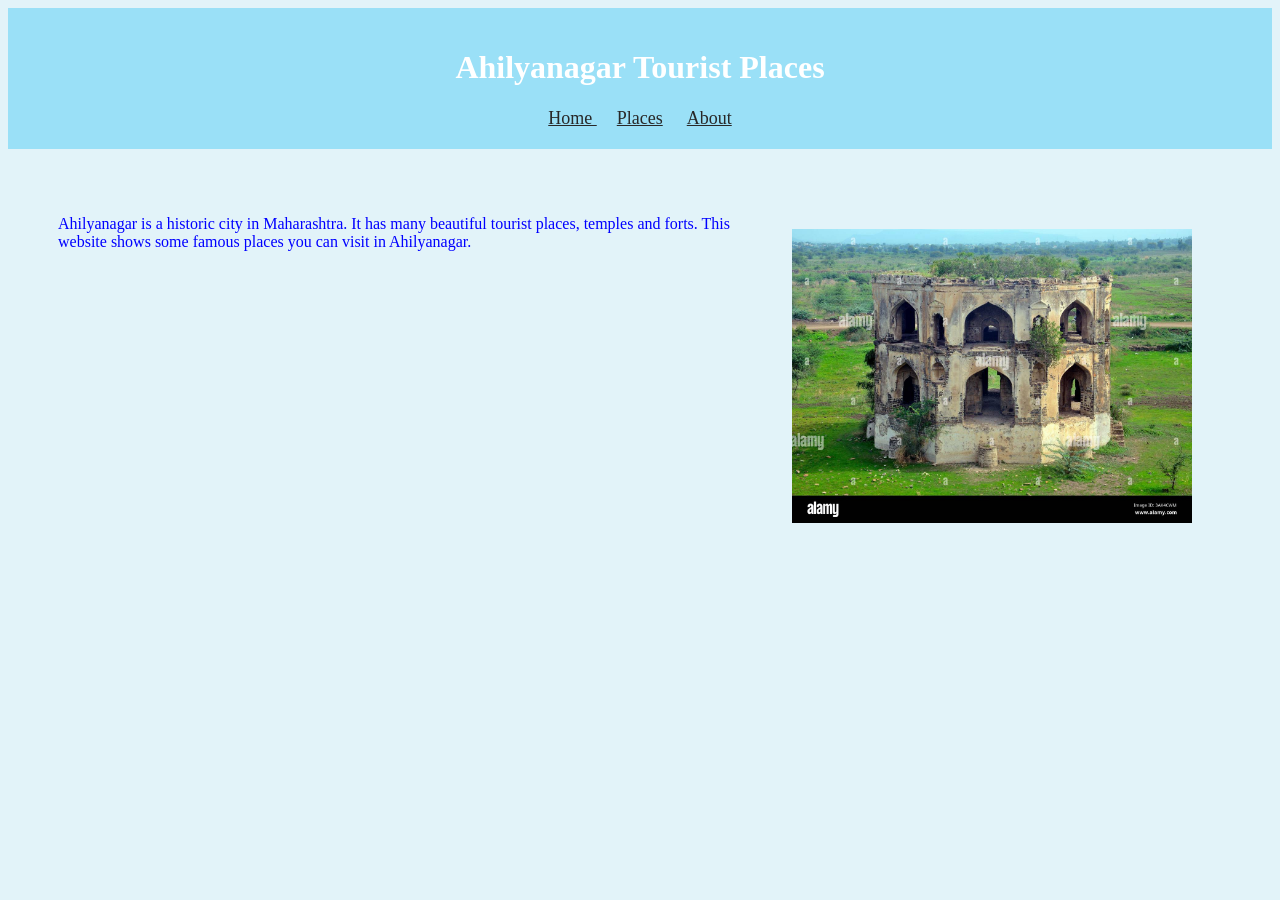
<file: index.html>
<!DOCTYPE html>
<html>
<head>
    <title>Home page </title>
    <link rel="stylesheet" href="./pages/style.css">
    <style>
     /* Mobile Devices */
      @media screen and (min-width: 600px) and (max-width: 768px) {
        .main-heading {
          background-color: aquamarine;
          align-items: center;
        }
      }
      .photo1{
        width: 100px;
      }

      /* Tablet Devices */
      @media screen and (min-width: 769px) and (max-width: 992px) {
        .main {
            flex-direction: column;
            text-align: center;
          background-color: blue;
        }
      }
       .photo1{
        width: 300px;
      }

      /* Desktop Devices */
      @media screen and (min-width: 993px) and (max-width: 1200px) {
        .main-heading{
          background-color: rgb(171, 223, 119);
        }
      }
       .photo1{
        width: 400px;
      }
    </style>
</head>
<body>
    <div class="main-heading">
        <h1> Ahilyanagar Tourist Places </h1>
    <a href="./index.html" class="main"> Home </a>
    <a href="./pages/places.html" class="main"> Places</a>
    <a href="./pages/about.html" class="main"> About </a>
</div>
<div class="home">
<p class="info">
Ahilyanagar is a historic city in Maharashtra. It has many beautiful
tourist places, temples and forts. This website shows some famous
places you can visit in Ahilyanagar.
</p>
<img src="./images/bhisbag-mahal-image.jpg" width="450px" class="photo1"/>
</div>
</body>
</html>
</file>
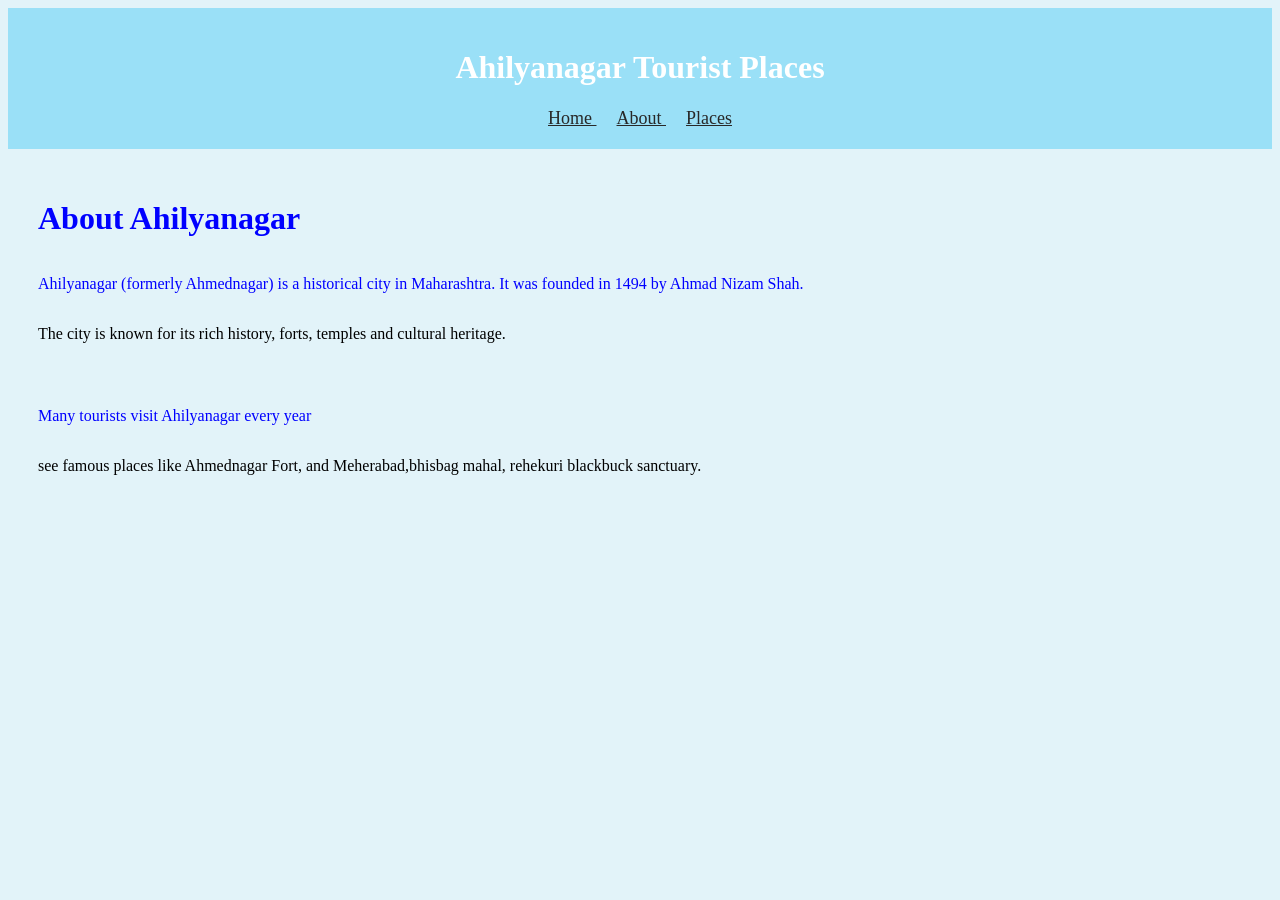
<file: pages/about.html>
<!DOCTYPE html>
<html>
<head>
<title>About Ahilyanagar</title>
<link rel="stylesheet" href="./style.css">
<style>
/* Mobile Devices */
      @media screen and (min-width: 600px) and (max-width: 768px) {
        .aboutpage {
          background-color: rgb(150, 241, 211);
          font-size: 10px;
        }
        }

      /* Tablet Devices */
      @media screen and (min-width: 769px) and (max-width: 992px) {
        .aboutpage{
          background-color: rgb(184, 184, 247);
          font-size: 15px;
          padding: 10px;
        }
    }
      /* Desktop Device */
      @media screen and (min-width: 993px) and (max-width: 1200px) {
        .aboutpage{
          background-color: rgb(144, 245, 228);
          font-size: 22px;
        }
      }
    </style>
</head>
<body>
    <div class="main-heading">
<h1 > Ahilyanagar Tourist Places</h1>
    <a href="./../index.html" class="main"> Home </a>
    <a href="./about.html" class="main"> About </a>
    <a href="./places.html" class="main"> Places</a>
</div>
<div class="aboutpage">
    <h1 style="color: blue;">About Ahilyanagar</h1>
<p style="color:blue;">
Ahilyanagar (formerly Ahmednagar) is a historical city in Maharashtra.
It was founded in 1494 by Ahmad Nizam Shah.<p>
 The city is known for its
rich history, forts, temples and cultural heritage. </p>
</p>
<p style="color:blue;">
Many tourists visit Ahilyanagar every year 
<p>see famous places like Ahmednagar Fort, and Meherabad,bhisbag mahal,
     rehekuri blackbuck sanctuary. </p>
</p>
</div>
</body>
</html>
</file>
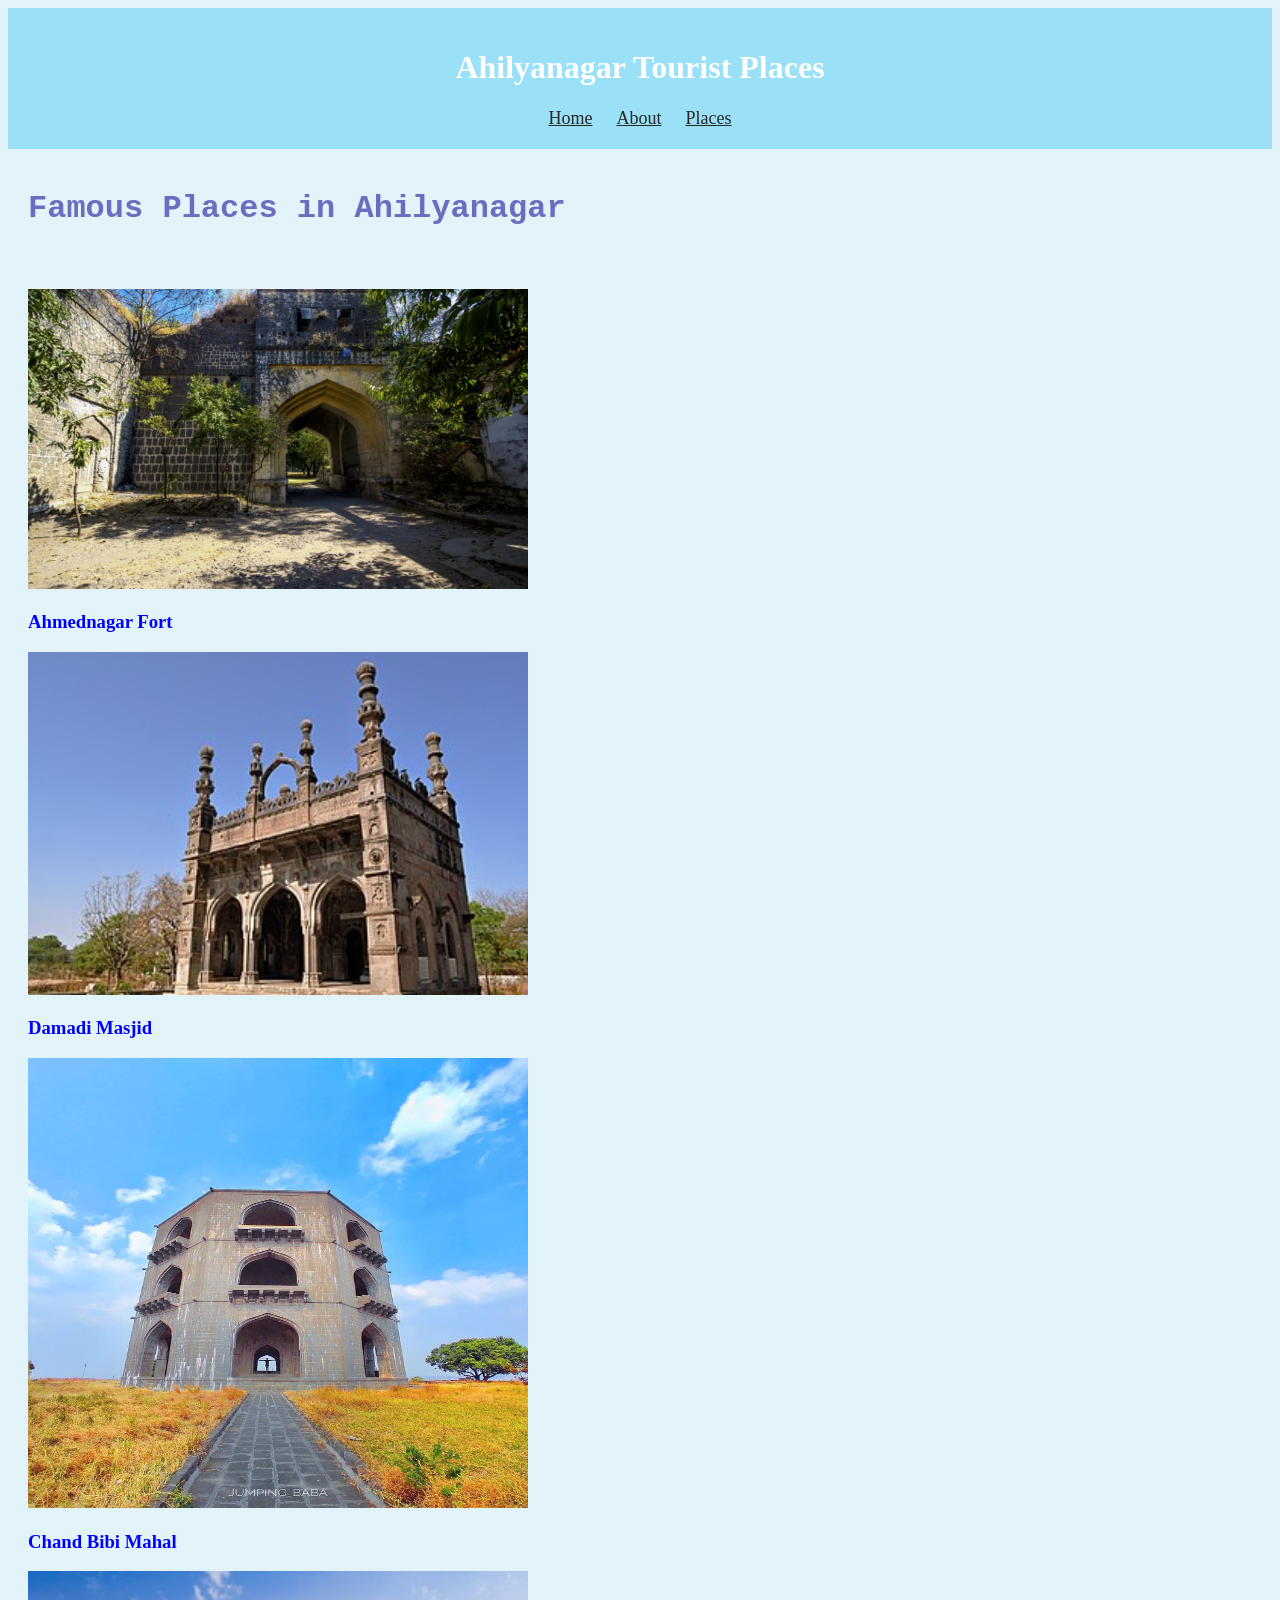
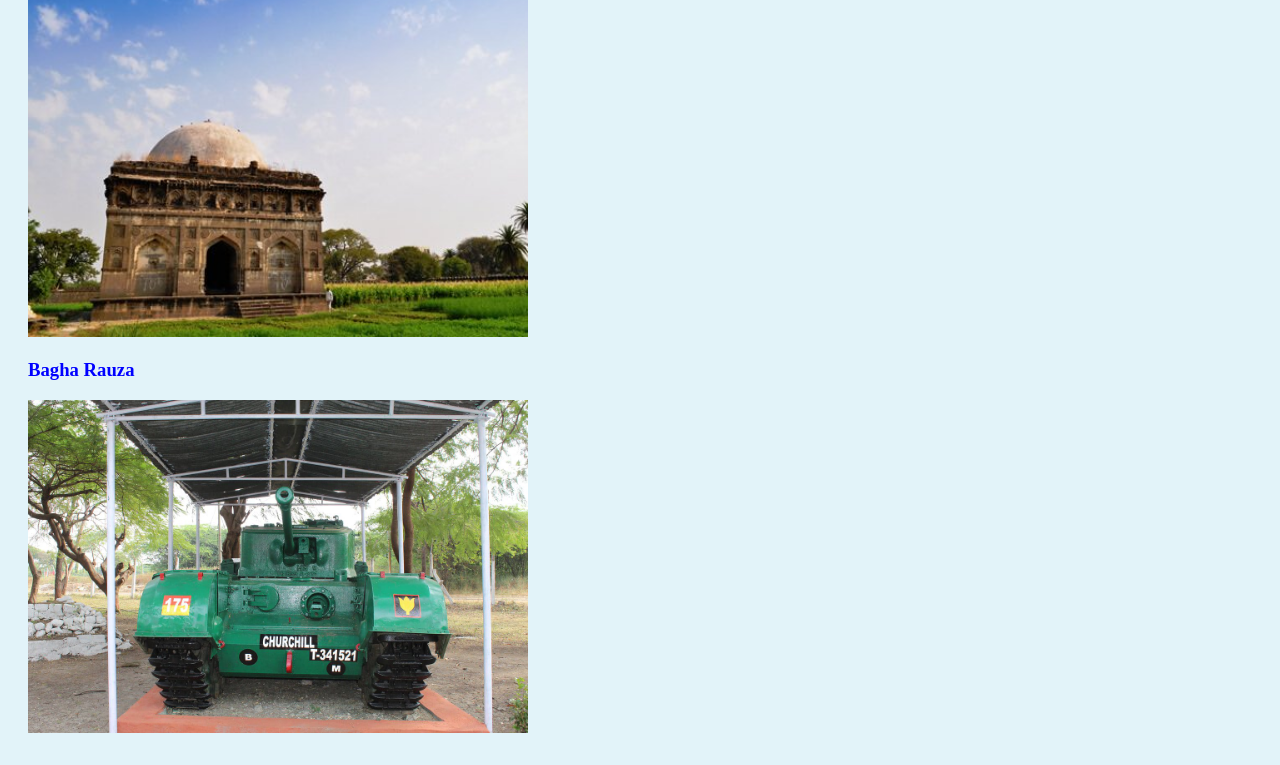
<file: pages/places.html>
<!DOCTYPE html>
<html>
<head>
<title>Tourist Places</title>
<link rel="stylesheet" href="./style.css">
<style>
/* Mobile Devices */
      @media screen and (min-width: 600px) and (max-width: 768px) {
        .places {
          background-color: rgb(145, 239, 208);
        }
      }
      /* Tablet Devices */
      @media screen and (min-width: 769px) and (max-width: 992px) {
        .main-heading{
         background-color: blue;
        }
      }
      /* Desktop Devices */
      @media screen and (min-width: 993px) and (max-width: 1200px) {
        .main-heading{
          background-color: rgb(176, 234, 119);
          font-size: 60px;
        }
      }
    </style>
</head>
<body>
     <div class="main-heading">
          <h1> Ahilyanagar Tourist Places</h1>
<a href="./../index.html" class="main">Home</a>
<a href="./about.html" class="main">About</a>
<a href="./places.html" class="main">Places</a>
     </div>
<h1 style="color:rgb(108, 108, 192); padding: 20px;
font-family: 'Courier New', Courier, monospace;
">Famous Places in Ahilyanagar</h1>
</div>
<div class="places">
<div>
<img src="./../images/ahilyanagarfort.jpeg" width="500px"
height="300px" alt="Ahmednagar Fort"/> 
<h3 style="color: blue;">Ahmednagar Fort</h3>
</div>
<div>
<img src="./../images/Damadi_Masjid.jpg" width="500px" alt="Damadi Masjid"/>
<h3 style="color: blue;">Damadi Masjid</h3>
</div>
<div >
<img src="./../images/bibi-image.jpg" width="500px" height="450px" alt="Chand Bibi Mahal"/>
<h3 style="color:blue;">Chand Bibi Mahal</h3>
</div>
<div>
<img src="./../images/baghrauza.jpeg" width="500px" "
alt="baghrauzaimg"/>
<h3 style="color: blue;">Bagha Rauza</h3>
</div>
<div>
<img src="./../images/tank.jpeg" width="500px"
alt="tankimg">
<h3 style="color: blue; >Cavalry Tank Museum</h3>
</div>
</div>
</body>
</html>
</file>
<file: pages/style.css>
body{
background-color:#e2f3f9;
}

.main-heading{
background:#9ae0f7;
color:white;
padding:20px;
text-align: center;

}

.main{
color:rgb(40, 40, 40);
margin:10px;
font-size:18px;
}
.main:hover{
    color: rgb(225, 112, 112);
    transition: 3s;
}
.home{
display: flex;
flex-direction: row;
padding:50px;
color: blue;

}
.photo1{
    display: flex;
    flex-direction: row;
    align-items: center;
    padding: 30px;
}

.places{
padding:20px;
align-items: center;
}

.aboutpage{
    display: flex;
    flex-direction: column;
    color: black;
    height:400px;
    width: 900px;
    padding: 30px;
}
</file>
